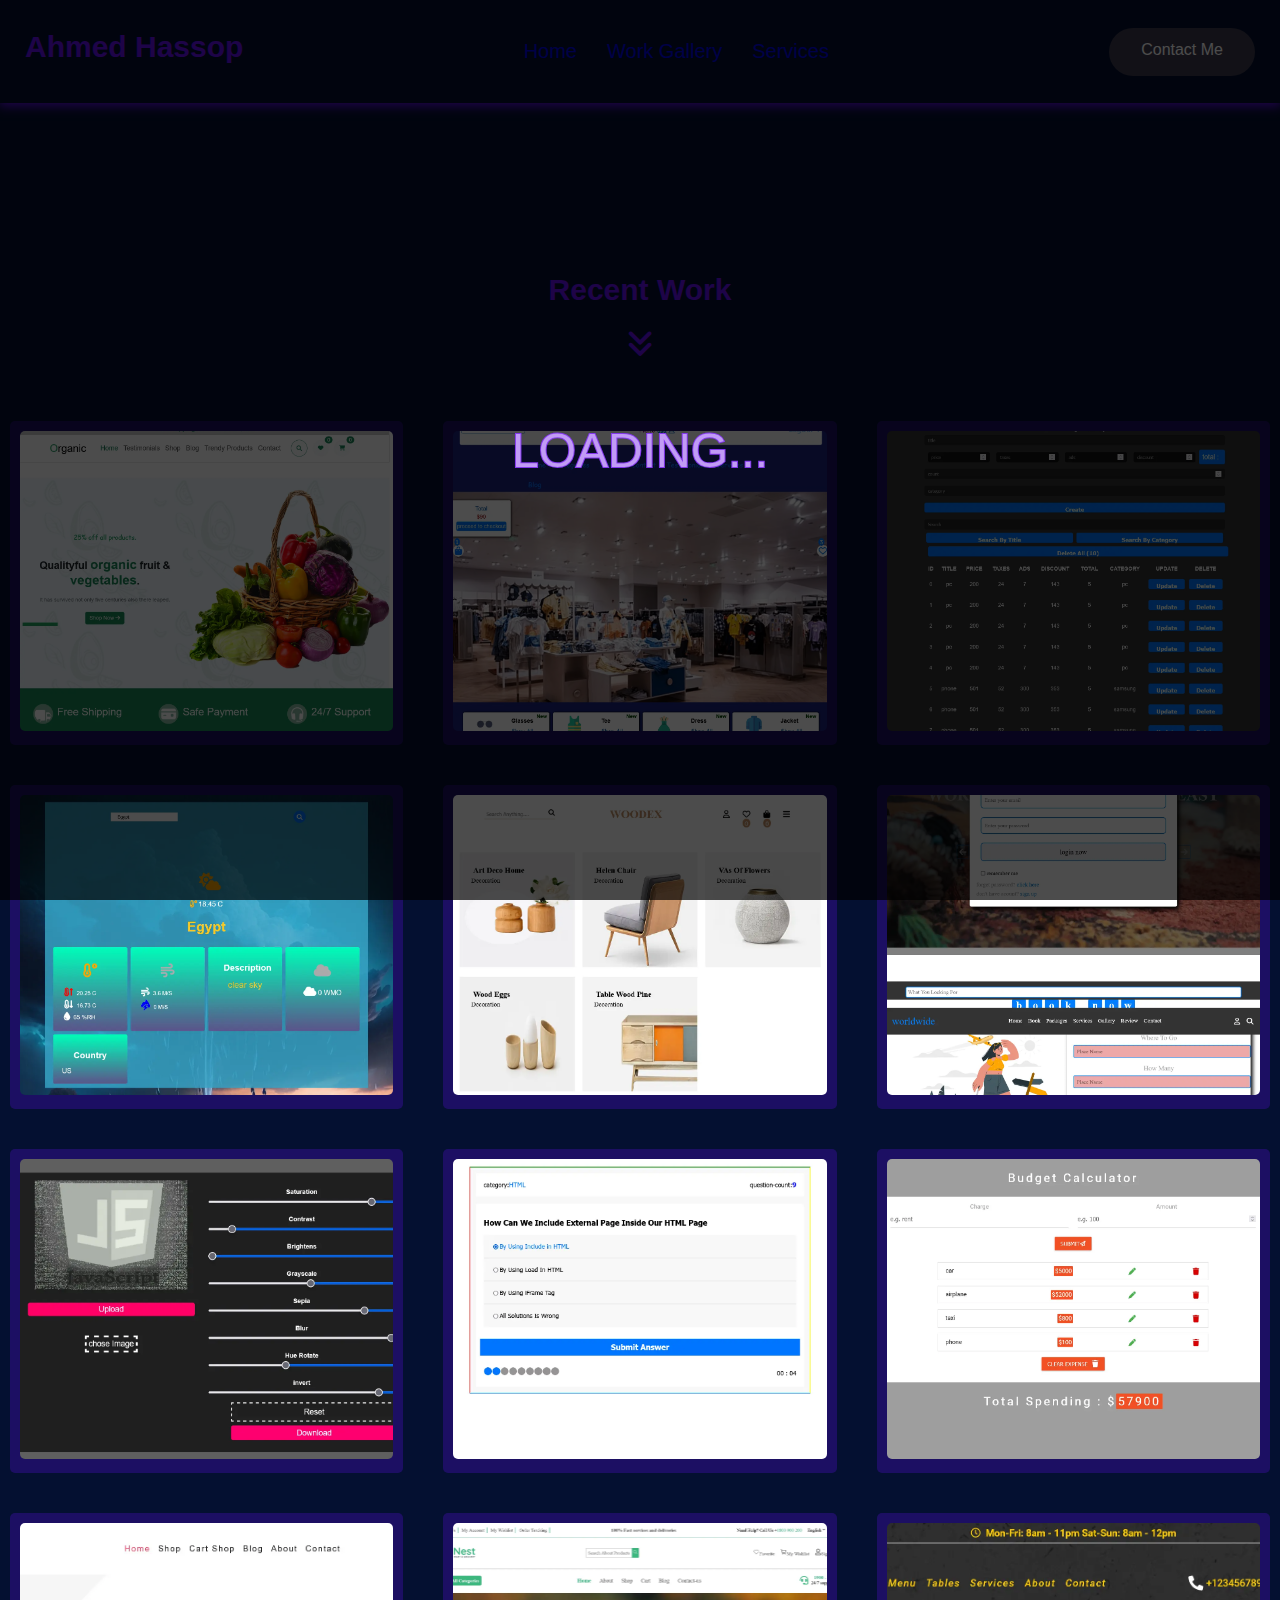
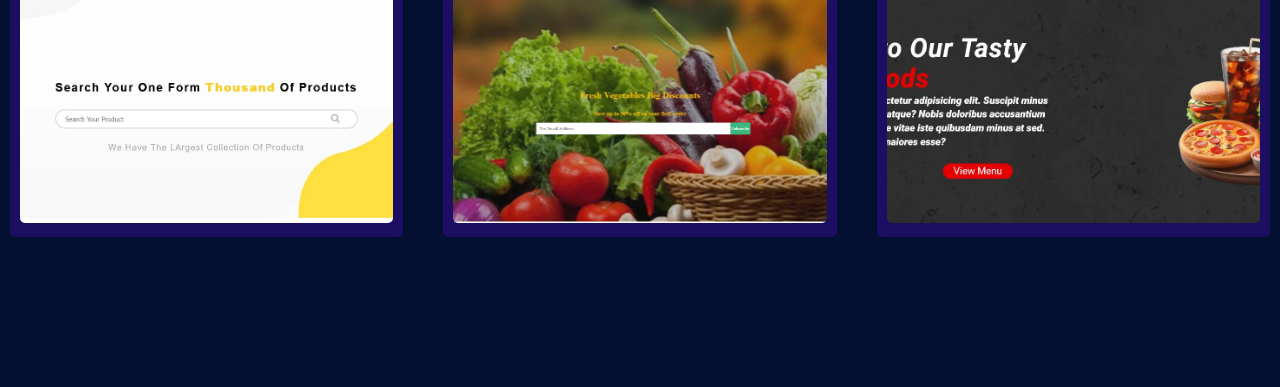
<file: work-gallery.html>
<!DOCTYPE html>
<html lang="en">
  <head>
    <meta charset="UTF-8" />
    <meta name="viewport" content="width=device-width, initial-scale=1.0" />
    <meta
      name="description"
      content="Portfolio Ahmed Hassop Contact Me My-work Front-End-Developer " />
    <title>Work Gallery</title>
    <link rel="icon" href="img/portfolio/my-img.webp" />
    <link rel="preconnect" href="https://fonts.googleapis.com" />
    <link rel="preconnect" href="https://fonts.gstatic.com" crossorigin />
    <link
      href="https://fonts.googleapis.com/css2?family=Open+Sans:ital,wght@0,400;0,600;1,300;1,400;1,800&display=swap"
      rel="stylesheet" />
    <link rel="stylesheet" href="css/all.min.css" />
    <link rel="stylesheet" href="css/style.css" />
  </head>
  <body>
    <!-- Start  Container Show Img -->
    <div class="content-show-img"></div>
    <!-- End  Container Show Img -->

    <!-- Start Spinner -->
    <div class="spinner-container">
      <div class="content">
        <div class="text">LOADING...</div>
        <div class="text">LOADING...</div>
      </div>
    </div>
    <!-- End Spinner -->
    <!-- Start Nav -->
    <nav>
      <div class="logo">
        <h1>Ahmed Hassop</h1>
      </div>
      <ul class="links">
        <li><a href="index.html">Home</a></li>
        <li><a href="#gallery">Work Gallery</a></li>
        <li><a href="#services">Services</a></li>
      </ul>
      <div class="btn-contact">
        <a
          class="btn-content"
          href="https://www.linkedin.com/in/ahmed-hassop"
          target="_blank"
          aria-label="Contact With Me"
          >Contact Me</a
        >
      </div>
      <div class="bars">
        <ul>
          <li></li>
          <li></li>
          <li></li>
        </ul>
      </div>
    </nav>
    <!-- End Nav -->
    <!-- Start Recent Work -->
    <section class="recent-work">
      <h2>
        Recent Work
        <span><i class="fa-solid fa-angles-down fa-bounce"></i></span>
      </h2>
      <div class="gallery" id="gallery">
        <div class="project">
          <img alt="project-img" src="img/portfolio/1.webp" />
          <div class="links">
            <i class="fa-regular fa-eye view-img"></i>
            <a
              href="https://alfa155518.github.io/E-commerce-Fruits-And-Vegetables/"
              target="_blank"
              aria-label="Read more about Seminole tax hike"
              ><i class="fa-solid fa-earth-americas"></i
            ></a>
            <a
              href="https://github.com/alfa155518/E-commerce-Fruits-And-Vegetables"
              target="_blank"
              aria-label="Read more about Seminole tax hike"
              ><i class="fa-solid fa-code-branch"></i
            ></a>
          </div>
        </div>
        <div class="project">
          <img alt="project-img" src="img/portfolio/2.webp" />
          <div class="links">
            <i class="fa-regular fa-eye view-img"></i>
            <a
              href="https://alfa155518.github.io/E-commerce/"
              target="_blank"
              aria-label="Read more about Seminole tax hike"
              ><i class="fa-solid fa-earth-americas"></i
            ></a>
            <a
              href="https://github.com/alfa155518/E-commerce"
              target="_blank"
              aria-label="Read more about Seminole tax hike"
              ><i class="fa-solid fa-code-branch"></i
            ></a>
          </div>
        </div>
        <div class="project">
          <img alt="project-img" src="img/portfolio/3.webp" />
          <div class="links">
            <i class="fa-regular fa-eye view-img"></i>
            <a
              href="https://alfa155518.github.io/CRUD-Project/index.html"
              target="_blank"
              aria-label="Read more about Seminole tax hike"
              ><i class="fa-solid fa-earth-americas"></i
            ></a>
            <a
              href="https://github.com/alfa155518/CRUD-Project"
              target="_blank"
              aria-label="Read more about Seminole tax hike"
              ><i class="fa-solid fa-code-branch"></i
            ></a>
          </div>
        </div>
        <div class="project">
          <img alt="project-img" src="img/portfolio/4.webp" />
          <div class="links">
            <i class="fa-regular fa-eye view-img"></i>
            <a
              href="https://alfa155518.github.io/Weathr-any-weare-/"
              target="_blank"
              aria-label="Read more about Seminole tax hike"
              ><i class="fa-solid fa-earth-americas"></i
            ></a>
            <a
              href="https://github.com/alfa155518/Weathr-any-weare-"
              target="_blank"
              aria-label="Read more about Seminole tax hike"
              ><i class="fa-solid fa-code-branch"></i
            ></a>
          </div>
        </div>
        <div class="project">
          <img alt="project-img" src="img/portfolio/5.webp" />
          <div class="links">
            <i class="fa-regular fa-eye view-img"></i>
            <a
              href="https://alfa155518.github.io/Wodex/"
              target="_blank"
              aria-label="Read more about Seminole tax hike"
              ><i class="fa-solid fa-earth-americas"></i
            ></a>
            <a
              href="https://github.com/alfa155518/Wodex"
              target="_blank"
              aria-label="Read more about Seminole tax hike"
              ><i class="fa-solid fa-code-branch"></i
            ></a>
          </div>
        </div>
        <div class="project">
          <img alt="project-img" src="img/portfolio/6.webp" />
          <div class="links">
            <i class="fa-regular fa-eye view-img"></i>
            <a
              href="https://alfa155518.github.io/travel/"
              target="_blank"
              aria-label="Read more about Seminole tax hike"
              ><i class="fa-solid fa-earth-americas"></i
            ></a>
            <a
              href="https://github.com/alfa155518/travel"
              target="_blank"
              aria-label="Read more about Seminole tax hike"
              ><i class="fa-solid fa-code-branch"></i
            ></a>
          </div>
        </div>
        <div class="project">
          <img alt="project-img" src="img/portfolio/7.webp" />
          <div class="links">
            <i class="fa-regular fa-eye view-img"></i>
            <a
              href="https://alfa155518.github.io/Emage-Editor/"
              target="_blank"
              aria-label="Read more about Seminole tax hike"
              ><i class="fa-solid fa-earth-americas"></i
            ></a>
            <a
              href="https://github.com/alfa155518/Emage-Editor"
              target="_blank"
              aria-label="Read more about Seminole tax hike"
              ><i class="fa-solid fa-code-branch"></i
            ></a>
          </div>
        </div>
        <div class="project">
          <img alt="project-img" src="img/portfolio/8.webp" />
          <div class="links">
            <i class="fa-regular fa-eye view-img"></i>
            <a
              href="https://alfa155518.github.io/quiz-app/"
              target="_blank"
              aria-label="Read more about Seminole tax hike"
              ><i class="fa-solid fa-earth-americas"></i
            ></a>
            <a
              href="https://github.com/alfa155518/quiz-app"
              target="_blank"
              aria-label="Read more about Seminole tax hike"
              ><i class="fa-solid fa-code-branch"></i
            ></a>
          </div>
        </div>

        <div class="project">
          <img alt="project-img" src="img/portfolio/9.webp" />
          <div class="links">
            <i class="fa-regular fa-eye view-img"></i>
            <a
              href="https://alfa155518.github.io/budget-calculator-react/"
              target="_blank"
              aria-label="Read more about Seminole tax hike"
              ><i class="fa-solid fa-earth-americas"></i
            ></a>
            <a
              href="https://github.com/alfa155518/budget-calculator-react"
              target="_blank"
              aria-label="Read more about Seminole tax hike"
              ><i class="fa-solid fa-code-branch"></i
            ></a>
          </div>
        </div>
        <div class="project">
          <img alt="project-img" src="img/portfolio/10.webp" />
          <div class="links">
            <i class="fa-regular fa-eye view-img"></i>
            <a
              href="https://alfa155518.github.io/E-commerce-shop/"
              target="_blank"
              aria-label="Read more about Seminole tax hike"
              ><i class="fa-solid fa-earth-americas"></i
            ></a>
            <a
              href="https://github.com/alfa155518/E-commerce-shop"
              target="_blank"
              aria-label="Read more about Seminole tax hike"
              ><i class="fa-solid fa-code-branch"></i
            ></a>
          </div>
        </div>
        <div class="project">
          <img alt="project-img" src="img/portfolio/11.webp" />
          <div class="links">
            <i class="fa-regular fa-eye view-img"></i>
            <a
              href="https://alfa155518.github.io/frontEnd-E-commerce-food-products/"
              target="_blank"
              aria-label="Read more about Seminole tax hike"
              ><i class="fa-solid fa-earth-americas"></i
            ></a>
            <a
              href="https://github.com/alfa155518/frontEnd-E-commerce-food-products"
              target="_blank"
              aria-label="Read more about Seminole tax hike"
              ><i class="fa-solid fa-code-branch"></i
            ></a>
          </div>
        </div>
        <div class="project">
          <img alt="project-img" src="img/portfolio/12.webp" />
          <div class="links">
            <i class="fa-regular fa-eye view-img"></i>
            <a
              href="https://alfa155518.github.io/restaurant-app/"
              target="_blank"
              aria-label="Read more about Seminole tax hike"
              ><i class="fa-solid fa-earth-americas"></i
            ></a>
            <a
              href="https://github.com/alfa155518/restaurant-app"
              target="_blank"
              aria-label="Read more about Seminole tax hike"
              ><i class="fa-solid fa-code-branch"></i
            ></a>
          </div>
        </div>
      </div>
    </section>
    <!-- End Recent Work -->
    <script src="js/script.js"></script>
  </body>
</html>
</file>
<file: css/style.css>
* {
  padding: 0;
  margin: 0;
}
a {
  text-decoration: none;
}
li {
  list-style: none;
}

:root {
  --main-color: #041031;
  --second-color: #311b92;
  --img-bg: #7b1fa2;
  --light-section: #8e24aa;
  --head-section-color: #6610f2;
}

body {
  font-family: sans-serif, "sans";
  margin: 0;
  padding: 0;
  background: var(--main-color);
  overflow-x: hidden;
}
.container {
  margin: 10px;
  padding: 10px;
}
::-webkit-scrollbar {
  width: 15px;
}
::-webkit-scrollbar-thumb {
  background-color: var(--light-section);
  box-shadow: 0px 0px 40px 40px var(--light-section);
}
::-webkit-scrollbar-track {
  background-color: #311b92;
}

/* Start spinier-loader */

.spinner-container {
  position: fixed;
  z-index: 9999999;
  width: 100%;
  height: 100%;
  background-color: rgb(0 0 0 / 70%);
  .content {
    position: absolute;
    left: 50%;
    top: 50%;
    .text {
      color: #fff;
      font-size: 3rem;
      position: absolute;
      transform: translate(-50%, -50%);
      &:nth-child(1) {
        color: transparent;
        -webkit-text-stroke: 2px #8338ec;
      }
      &:nth-child(2) {
        color: #c19bf5;
        animation: animate 4s ease-in-out infinite;
      }
    }
  }
}

@keyframes animate {
  0%,
  100% {
    clip-path: polygon(
      0% 45%,
      16% 44%,
      33% 50%,
      54% 60%,
      70% 61%,
      84% 59%,
      100% 52%,
      100% 100%,
      0% 100%
    );
  }

  50% {
    clip-path: polygon(
      0% 60%,
      15% 65%,
      34% 66%,
      51% 62%,
      67% 50%,
      84% 45%,
      100% 46%,
      100% 100%,
      0% 100%
    );
  }
}
/* End spinier-loader */

/* Start Navigation Bullets */

.navigation-bullets {
  position: fixed;
  z-index: 1000;
  right: -7px;
  top: 50%;
  transform: translateY(-50%);
  width: 50px;
  display: none;
  /* overflow: hidden; */
}
.navigation-bullets .bullet {
  width: 22px;
  height: 22px;
  border-radius: 50%;
  border: 5px solid var(--light-section);
  user-select: none;
  cursor: pointer;
  margin: 20px 0;
  position: relative;
}
.navigation-bullets .bullet .tool-tip {
  position: absolute;
  right: 35px;
  top: -3px;
  width: 100px;
  height: 22px;
  background: linear-gradient(
    28deg,
    var(--light-section),
    var(--second-color),
    var(--main-color)
  );
  padding: 1px;
  text-align: center;
  color: #fff;
  display: none;
}
.navigation-bullets .bullet .tool-tip::after {
  content: "";
  position: absolute;
  right: -18px;
  top: 0px;
  height: 5px;
  border-style: solid;
  border-color: transparent transparent transparent var(--light-section);
  border-width: 10px;
}
.navigation-bullets .bullet:hover .tool-tip {
  display: block;
}

/* End Navigation Bullets */

/* Start Nav */

nav {
  display: flex;
  align-items: center;
  justify-content: space-between;
  flex-wrap: wrap;
  padding: 25px;
  box-shadow: 0px 2px 10px 1px var(--head-section-color);
  z-index: 5;
  position: relative;
  .logo h1 {
    color: var(--head-section-color);
    cursor: pointer;
    font-weight: bold;
    font-size: 30px !important;
    margin-top: -10px;
  }
  .links {
    display: flex;
    align-items: center;
    flex-wrap: wrap;
    li {
      padding: 10px;
      margin: 5px;
      position: relative;
      font-size: 20px;
      &::before {
        content: "";
        position: absolute;
        background-color: #7b1fa2;
        width: 0;
        height: 2px;
        bottom: 0;
        transition: 0.5s ease;
        -webkit-transition: 0.5s ease;
        -moz-transition: 0.5s ease;
        -ms-transition: 0.5s ease;
        -o-transition: 0.5s ease;
      }
      &:hover::before {
        width: 80%;
      }
      nav .links li a {
        color: #fff;
      }
    }
  }
}

.btn-contact {
  position: relative;
  overflow: hidden;
  height: 3rem;
  padding: 0 2rem;
  border-radius: 1.5rem;
  background: #3d3a4e;
  background-size: 400%;
  border: none;
  cursor: pointer;
  &:hover::before {
    transform: scaleX(1);
  }
}

.btn-content {
  position: relative;
  z-index: 1;
  color: #fff;
  top: 29%;
  &::before {
    content: "";
    position: absolute;
    top: 0;
    left: 0;
    transform: scaleX(0);
    transform-origin: 0 50%;
    width: 100%;
    height: inherit;
    border-radius: inherit;
    background: linear-gradient(
      82.3deg,
      rgba(150, 93, 233, 1) 10.8%,
      rgba(99, 88, 238, 1) 94.3%
    );
    transition: all 0.475s;
  }
}

.bars {
  padding: 5px;
  z-index: 999;
  display: none;
  position: relative;
  width: 20px;
  height: 14px;
  top: -9px;
  right: -11px;
  ul {
    li {
      background: #fff;
      width: 78%;
      height: 3px;
      position: absolute;
      cursor: pointer;
      margin: 4px 0;
      &:nth-child(1) {
        top: 0;
      }

      &:nth-child(2) {
        top: 6px;
      }

      &:nth-child(3) {
        top: 12px;
      }

      &:nth-child(2).hide {
        transition: 0.8s;
        opacity: 0;
        -webkit-transition: 0.8s;
        -moz-transition: 0.8s;
        -ms-transition: 0.8s;
        -o-transition: 0.8s;
      }
      &:first-child.change-1 {
        transition: 0.8s;
        -webkit-transition: 0.8s;
        -moz-transition: 0.8s;
        -ms-transition: 0.8s;
        -o-transition: 0.8s;
        transform: rotate(45deg);
        -webkit-transform: rotate(45deg);
        -moz-transform: rotate(45deg);
        -ms-transform: rotate(45deg);
        -o-transform: rotate(45deg);
      }
      &:last-child.change-2 {
        transition: 0.8s;
        -webkit-transition: 0.8s;
        -moz-transition: 0.8s;
        -ms-transition: 0.8s;
        -o-transition: 0.8s;
        transform: rotate(-45deg);
        -webkit-transform: rotate(-45deg);
        -moz-transform: rotate(-45deg);
        -ms-transform: rotate(-45deg);
        -o-transform: rotate(-45deg);
        top: 0;
      }
    }
  }
}

/* End Nav */

/* Canvas Element */

#particles-js {
  position: relative;
  height: 100%;
  margin: -140px 0 150px 0;
  top: 0;
}

/* Start Landing */
.landing-mobile {
  position: relative;
  top: 300px;
  text-align: center;
}
.landing {
  position: relative;
  top: 300px;
  text-align: center;
  user-select: none;
  .info {
    small {
      padding: 10px;
      margin: 10px;
      display: block;
      color: #ffffffa1;
      font-size: 30px;
      text-align: center;
    }
    h2 {
      padding: 0 0 7px 0;
      color: var(--head-section-color);
      font-weight: bold;
      font-size: 32px;
    }
  }
}

.btn-s {
  display: flex;
  align-items: center;
  flex-wrap: wrap;
  gap: 20px;
  left: 41%;
  top: 65%;
  z-index: 4;
  position: relative;
  margin: 30px 0 30px 0px;
  a {
    --color: #560bad;
    font-family: inherit;
    display: inline-block;
    width: 8em;
    height: 2.6em;
    line-height: 2.5em;
    margin: 20px;
    position: relative;
    cursor: pointer;
    overflow: hidden;
    border: 2px solid var(--color);
    transition: color 0.5s;
    z-index: 1;
    font-size: 17px;
    border-radius: 6px;
    font-weight: 500;
    color: #fff;
    user-select: none;
    &::before {
      content: "";
      position: absolute;
      z-index: -1;
      background: var(--color);
      height: 150px;
      width: 200px;
      border-radius: 50%;
    }
    &:hover {
      color: #fff;
    }
    &::before {
      top: 100%;
      left: 100%;
      transition: all 0.7s;
    }
    &:hover::before {
      top: -30px;
      left: -30px;
    }
    &:active:before {
      background: #3a0ca3;
      transition: background 0s;
    }
  }
}

/* Start Media NavBar */
@media (max-width: 992px) {
  nav .links {
    position: fixed;
    top: -100%;
    left: 0;
    display: block;
    width: 100%;
    height: 37%;
    background-color: #5f04a05e;
    z-index: 9999;
  }
  nav .links li {
    border-bottom: 2px solid #2c00ee;
    right: 4px;
    padding: 15px 5px;
  }
  nav .links li::before {
    display: none;
  }
  .btn-s {
    display: none;
  }
  .bars {
    display: block;
  }
}
@media (max-width: 567px) {
  nav .btn-contact {
    display: none;
  }
  nav {
    justify-content: center;
    flex-direction: column;
    gap: 21px;
    flex-wrap: wrap;
  }
  .bars {
    top: -3px;
  }
}
@media (max-width: 300px) {
  #particles-js {
    margin-bottom: 300px;
  }
}

.active-list {
  transition: 1s;
  -webkit-transition: 1s;
  -moz-transition: 1s;
  -ms-transition: 1s;
  -o-transition: 1s;
  top: 22% !important;
}

/* End Media NavBar*/

/* End Landing */

/* Start About Me */

.about {
  display: flex;
  flex-wrap: wrap;
  gap: 20px;
  margin-top: 80px;
  margin-bottom: 80px;
  padding-bottom: 60px;
  padding-top: 60px;
  padding: 20px;
  background: linear-gradient(
    174deg,
    #1a0320,
    var(--second-color),
    var(--main-color)
  );
  border-radius: 5px;
  -webkit-border-radius: 5px;
  -moz-border-radius: 5px;
  -ms-border-radius: 5px;
  -o-border-radius: 5px;
  .my-img {
    flex: 1;
    margin-top: 50px;
    video {
      width: 300px;
      padding: 9px;
      border-radius: 50%;
      -webkit-border-radius: 50%;
      -moz-border-radius: 50%;
      -ms-border-radius: 50%;
      -o-border-radius: 50%;
    }
  }

  .info {
    flex: 2;
    .about-me {
      color: #fff;
      padding: 10px;
      h2 {
        padding: 20px;
        color: var(--head-section-color);
        font-size: 32px;
        font-weight: bold;
      }
      p {
        line-height: 1.6;
      }
    }
  }
}

/* Start Skills  */
.about {
  .skills {
    padding: 15px;
    h3 {
      font-size: 32px;
      color: var(--head-section-color);
      padding: 0 0 20px 0;
      font-weight: bold;
    }
    ul {
      display: flex;
      align-items: center;
      flex-wrap: wrap;
      gap: 20px;
      li {
        color: #fff;
        margin: 20px;
        background-color: #5f04a0;
        padding: 7px 5px;
        border-radius: 5px;
      }
    }
  }
}

/* End Skills  */

/* Start Media About Section  */
@media (max-width: 767px) {
  .about {
    width: 90%;
    margin: auto;
    text-align: center;
  }
  .about .my-img video {
    width: 200px;
  }
}
@media (max-width: 992px) {
  .about .skills h3 {
    text-align: center;
  }
  .about .skills ul {
    display: grid;
    grid-template-columns: repeat(auto-fill, minmax(100px, 1fr));
    gap: 20px;
    text-align: center;
    place-items: center;
  }
  .about .skills ul li {
    width: max-content;
  }
}
/* End Media About Section  */

/* Start Time Line */
.timeline-links {
  display: flex;
  align-items: center;
  flex-wrap: wrap;
  padding: 13px;
  margin: 20px 0;
  justify-content: space-around;
  li {
    position: relative;
    cursor: pointer;
    color: var(--head-section-color);
    font-size: 25px;
    font-weight: bold;
    &.active {
      color: purple;
    }
    &::before {
      content: "";
      position: absolute;
      top: 30px;
      text-align: center;
      background-color: var(--img-bg);
      width: 0;
      height: 1px;
      transition: 0.7s;
      -webkit-transition: 0.7s ease-out;
      -moz-transition: 0.7s;
      -ms-transition: 0.7s;
      -o-transition: 0.7s;
    }
    &:hover::before {
      width: 100%;
    }
  }
}

.box-time-line {
  padding: 10px;
  margin: 10px 0;
  position: relative;
  &::before {
    content: "";
    position: absolute;
    background-color: purple;
    width: 3px;
    height: 100%;
    left: -17px;
  }
  .data-learn {
    position: relative;
    padding: 10px;
    margin: 15px 0px;
    background: linear-gradient(
      28deg,
      var(--light-section),
      var(--second-color),
      var(--main-color)
    );
    border-radius: 5px;
    opacity: 0;
  }
}

.show {
  transition: 1.5s;
  -webkit-transition: 1.5s;
  -moz-transition: 1.5s;
  -ms-transition: 1.5s;
  -o-transition: 1.5s;
  opacity: 1 !important;
}

.box-time-line .data-learn::before {
  content: "";
  position: absolute;
  background-color: var(--second-color);
  width: 19px;
  height: 19px;
  border-radius: 50%;
  left: -36px;
  line-height: 19px;
}
.box-time-line .data-learn::after {
  content: "";
  position: absolute;
  border-radius: 2px;
  border-color: transparent #ff00ff transparent transparent;
  border-style: solid;
  border-width: 13px;
  top: 8px;
  left: -25px;
  -webkit-border-radius: 2px;
  -moz-border-radius: 2px;
  -ms-border-radius: 2px;
  -o-border-radius: 2px;
}
.box-time-line .data-learn strong {
  padding: 5px;
  margin: 4px 0;
  display: block;
  color: #ffffff;
}
.box-time-line .data-learn h3 {
  padding: 7px;
  color: #fff;
  font-size: 17px;
}
.box-time-line .data-learn p {
  line-height: 1.6;
  color: #f8f9fa;
  font-size: 20px;
}

/* End Time Line */

/* End About Me */

/* Start Gallery */
.recent-work {
  margin: 80px 0;
  padding: 60px 0;
  h2 {
    text-align: center;
    margin: 20px 0;
    color: var(--head-section-color);
    padding: 10px;
    font-size: 30px;
    font-weight: bold;
    span {
      display: block;
      padding: 20px;
      font-size: 30px;
    }
  }
  .gallery {
    display: grid;
    grid-template-columns: repeat(auto-fill, minmax(350px, 1fr));
    gap: 20px;
    .project {
      background-color: #6610f242;
      margin: 10px;
      position: relative;
      padding: 10px;
      border-radius: 5px;
      -webkit-border-radius: 5px;
      -moz-border-radius: 5px;
      -ms-border-radius: 5px;
      -o-border-radius: 5px;
      &:hover {
        transition: 1s;
        -webkit-transition: 1s;
        -moz-transition: 1s;
        -ms-transition: 1s;
        -o-transition: 1s;
        box-shadow: -2px -2px 5px 5px var(--second-color);
      }
      img {
        width: 100%;
        height: 300px;
        object-fit: cover;
        border-radius: 5px;
        -webkit-border-radius: 5px;
        -moz-border-radius: 5px;
        -ms-border-radius: 5px;
        -o-border-radius: 5px;
      }
      .links {
        position: absolute;
        top: 49%;
        left: 30%;
        z-index: -1;
        a,
        .view-img {
          color: #fff;
          padding: 5px 10px;
          font-size: 20px;
          background-color: var(--head-section-color);
          border-radius: 5px;
          -webkit-border-radius: 5px;
          -moz-border-radius: 5px;
          -ms-border-radius: 5px;
          -o-border-radius: 5px;
          transition: 1s;
          -webkit-transition: 1s;
          -moz-transition: 1s;
          -ms-transition: 1s;
          -o-transition: 1s;
          &:hover {
            padding: 5px;
            background-color: #5f04a0;
          }
        }
        .view-img {
          cursor: pointer;
        }
      }
      &:hover .links {
        transition: 1s;
        -webkit-transition: 1s;
        -moz-transition: 1s;
        -ms-transition: 1s;
        -o-transition: 1s;
        z-index: 1;
      }
    }
  }
}

.recent-work .btn-show-more {
  text-align: center;
  margin: 60px auto;
  font-size: 20px;
  background: #5f04a0;
  width: fit-content;
  padding: 7px;
  border-radius: 7px;
  cursor: pointer;
  transition: 1s;
  -webkit-transition: 1s;
  -moz-transition: 1s;
  -ms-transition: 1s;
  -o-transition: 1s;
  a {
    color: #fff;
    font-weight: bold;
  }
  &:hover {
    scale: 1.3;
  }
}

.content-show-img {
  position: fixed;
  top: -100%;
  left: 0;
  z-index: 9999;
  background-color: #d6d6d638;
  width: 100%;
  height: 100%;
  transition: 1s;
  -webkit-transition: 1s;
  -moz-transition: 1s;
  -ms-transition: 1s;
  -o-transition: 1s;
  &.active {
    top: 0;
  }
  img {
    object-fit: cover;
    width: 62%;
    height: 383px;
    position: absolute;
    top: 20%;
    left: 18%;
    border-radius: 5px;
    padding: 10px;
    border: 3px solid var(--second-color);
    background-color: #311b928c;
  }
}

.close-show-img {
  position: absolute;
  top: 19%;
  left: 81%;
  background-color: #fff;
  padding: 7px;
  color: red;
  cursor: pointer;
  line-height: 7px;
  border-radius: 50%;
}
/* End Gallery */

/* Start Media Gallery Section  */
@media (max-width: 767px) {
  .recent-work .gallery {
    grid-template-columns: repeat(auto-fill, minmax(250px, 1fr));
    width: 90%;
    margin: auto;
  }
}
/* End Media Gallery Section  */

/*  Start Services */
.services {
  margin: 80px 0;
  padding: 60px 0;
  h2 {
    text-align: center;
    margin: 20px 0;
    color: var(--head-section-color);
    padding: 10px;
    font-size: 30px;
    font-weight: bold;
    span {
      display: block;
      padding: 20px;
      font-size: 30px;
    }
  }
}

.services .boxes {
  display: grid;
  grid-template-columns: repeat(auto-fill, minmax(350px, 1fr));
  gap: 20px;
  .box {
    margin: 10px;
    background: linear-gradient(
      69deg,
      var(--light-section),
      #311b92,
      #000000bd
    );
    text-align: center;
    padding: 10px;
    border-radius: 5px;
    position: relative;
    opacity: 0;
    &:hover {
      transition: 1s;
      -webkit-transition: 1s;
      -moz-transition: 1s;
      -ms-transition: 1s;
      -o-transition: 1s;
      transform: scale(1.1);
      -webkit-transform: scale(1.1);
      -moz-transform: scale(1.1);
      -ms-transform: scale(1.1);
      -o-transform: scale(1.1);
    }
    i {
      color: #fff;
      font-size: 40px;
      background-color: #311b92;
      padding: 8px;
      border-radius: 5px;
    }

    h2 {
      color: #fff;
    }
    p {
      line-height: 1.3;
      color: #f4f4f4;
      font-size: 15px;
      padding: 20px;
      text-wrap: balance;
    }
  }
}

.appear {
  transition: 2s;
  -webkit-transition: 2s;
  -moz-transition: 2s;
  -ms-transition: 2s;
  -o-transition: 2s;
  opacity: 1 !important;
}
/*  End Services */

/* Start Media Services Section  */
@media (max-width: 992px) {
  .services .boxes {
    grid-template-columns: repeat(auto-fill, minmax(250px, 1fr));
    width: 90%;
    margin: auto;
  }
}
@media (max-width: 456px) {
  .services .boxes {
    grid-template-columns: repeat(auto-fill, minmax(200px, 1fr));
    width: 90%;
    margin: auto;
  }
}
/* End Media Services Section  */

/* Start Skills  */

.skills-section {
  margin: 60px 0;
  padding: 60px 0;
  h2 {
    text-align: center;
    margin: 20px 0;
    color: var(--head-section-color);
    padding: 10px;
    font-size: 30px;
    font-weight: bold;
    span {
      display: block;
      padding: 20px;
      font-size: 30px;
    }
  }
}
.mySwiper img {
  width: 100%;
  object-fit: cover;
}
.swiper-content {
  width: 15%;
}

@media (max-width: 892px) {
  .swiper-content {
    width: 25%;
  }
}

/* End Skills  */

/* Start Footer */

#canvas {
  position: absolute;
  left: 0;
  width: 100%;
  height: 30%;
  padding: 10px 0;
  z-index: -1;
}

.links-footer {
  font-family: "Poppins", sans-serif;
  position: relative;
  z-index: 2;
  text-align: center;
  display: flex;
  align-items: center;
  padding: 30px;
  justify-content: center;
  @media (max-width: 300px) {
    flex-direction: column;
  }
  .icon {
    position: relative;
    background: #fdfafa99;
    border-radius: 50%;
    margin: 10px;
    width: 50px;
    height: 50px;
    font-size: 25px;
    display: flex;
    justify-content: center;
    align-items: center;
    flex-direction: column;
    box-shadow: 0 10px 10px rgba(0, 0, 0, 0.1);
    cursor: pointer;
    transition: all 0.2s cubic-bezier(0.68, -0.55, 0.265, 1.55);
  }
  .tooltip {
    position: absolute;
    top: 0;
    font-size: 14px;
    background: #fff;
    color: #fff;
    padding: 5px 8px;
    border-radius: 5px;
    box-shadow: 0 10px 10px rgba(0, 0, 0, 0.1);
    opacity: 0;
    pointer-events: none;
    transition: all 0.3s cubic-bezier(0.68, -0.55, 0.265, 1.55);
    &::before {
      position: absolute;
      content: "";
      height: 8px;
      width: 8px;
      background: #fff;
      bottom: -3px;
      left: 50%;
      transform: translate(-50%) rotate(45deg);
      transition: all 0.3s cubic-bezier(0.68, -0.55, 0.265, 1.55);
    }
  }
}

.links-footer .icon:hover .tooltip {
  top: -45px;
  opacity: 1;
  visibility: visible;
  pointer-events: auto;
}

.links-footer .icon:hover span,
.links-footer .icon:hover .tooltip {
  text-shadow: 0px -1px 0px rgba(0, 0, 0, 0.1);
}

.links-footer .facebook:hover,
.links-footer .facebook:hover .tooltip,
.links-footer .facebook:hover .tooltip::before {
  background: #1877f2;
  color: #fff;
}

.links-footer .linkedin:hover,
.links-footer .linkedin:hover .tooltip,
.links-footer .linkedin:hover .tooltip::before {
  background: #1da1f2;
  color: #fff;
}

.links-footer .github:hover,
.links-footer .github:hover .tooltip,
.links-footer .github:hover .tooltip::before {
  background: #393637;
  color: #fff;
}

.links-footer li:hover a {
  color: #fff;
}

footer .copyright {
  text-align: center;
  color: #fff;
  display: block;
  a {
    color: var(--head-section-color);
    font-size: 25px;
    font-weight: bold;
  }
}

/* End Footer */

/* Start Media Footer Section  */
@media (max-width: 452px) {
  footer .links-footer li {
    margin: 5px;
  }
}
/* End Media Footer Section  */

/* Scroll Top Btn */
.scroll-top {
  position: fixed;
  z-index: 999999;
  right: 25px;
  font-size: 26px;
  bottom: 26px;
  cursor: pointer;
  color: #4a10ec;
  display: none;
}
</file>
